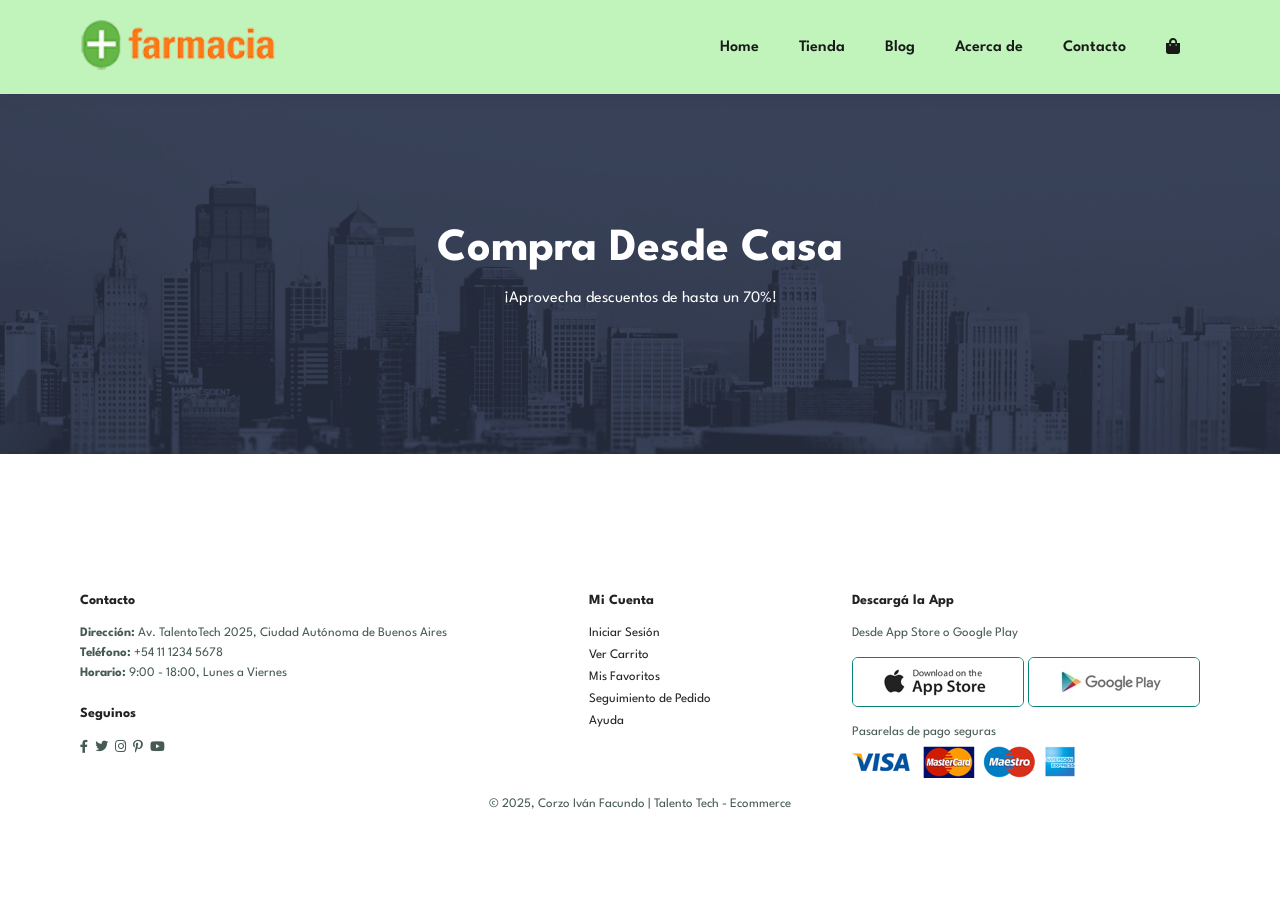
<file: pages/tienda.html>
<!DOCTYPE html>
<html lang="es">

<head>
    <meta charset="UTF-8">
    <meta http-equiv="X-UA-Compatible" content="IE=edge">
    <meta name="viewport" content="width=device-width, initial-scale=1.0">
    <title>Talento Tech Ecommerce - Tienda</title>
    <link rel="stylesheet" href="https://pro.fontawesome.com/releases/v5.10.0/css/all.css" />
    <!-- estilos -->
    <link rel="stylesheet" href="../estilos/index/style.css">
    <link rel="stylesheet" href="../estilos/tienda/tienda.css">
</head>

<body>
    <!-- HEADER -->
    <header class="header">
        <a href="../index.html">
            <img src="../img/logo1.png" class="logo" alt="Logo Cara" width="198px" height="50px">
        </a>
        <div>
            <ul id="navbar" class="navbar">
                <li><a href="../index.html">Home</a></li>
                <li><a href="#">Tienda</a></li>
                <li><a href="#">Blog</a></li>
                <li><a href="#">Acerca de</a></li>
                <li><a href="./contacto.html">Contacto</a></li>
                <li>
                    <a href="./carrito.html" class="active">
                        <i class="fa fa-shopping-bag" aria-hidden="true"></i>
                    </a>
                </li>
                <a href="#" id="close" class="close">
                    <i class="far fa-times" aria-hidden="true"></i>
                </a>
            </ul>
        </div>
        <div class="mobile">
            <a href="./carrito.html">
                <i class="fa fa-shopping-bag" aria-hidden="true"></i>
            </a>
            <i id="bar" class="fas fa-outdent "></i>
        </div>
    </header>
    <main>
        <!-- banner principal -->
        <section class="page-header">
            <h2>Compra Desde Casa</h2>
            <p>¡Aprovecha descuentos de hasta un 70%!</p>
        </section>
        <!-- productos -->
        <section class="section-productos section-p1">
            <div class="productos-container"></div>
        </section>
    </main>

    <!-- FOOTER -->
    <footer class="section-p1">
        <div class="col">
            <h4>Contacto</h4>
            <p><strong>Dirección:</strong> Av. TalentoTech 2025, Ciudad Autónoma de Buenos Aires</p>
            <p><strong>Teléfono:</strong> +54 11 1234 5678</p>
            <p><strong>Horario:</strong> 9:00 - 18:00, Lunes a Viernes</p>
            <div class="follow">
                <h4>Seguinos</h4>
                <a href="https://www.facebook.com/" target="_blank">
                        <i class="fab fa-facebook-f"></i>
                    </a>
                    <a href="https://x.com/" target="_blank">
                        <i class="fab fa-twitter"></i>
                    </a>
                    <a href="https://www.instagram.com/" target="_blank">
                        <i class="fab fa-instagram"></i>
                    </a>
                    <a href="https://ar.pinterest.com/" target="_blank">
                        <i class="fab fa-pinterest-p"></i>
                    </a>
                    <a href="https://www.youtube.com/" target="_blank">
                        <i class="fab fa-youtube"></i>
                    </a>
            </div>
        </div>
        <div class="col">
            <h4>Mi Cuenta</h4>
            <a href="#">Iniciar Sesión</a>
            <a href="./carrito.html">Ver Carrito</a>
            <a href="#">Mis Favoritos</a>
            <a href="#">Seguimiento de Pedido</a>
            <a href="#">Ayuda</a>
        </div>
        <div class="col install">
            <h4>Descargá la App</h4>
            <p>Desde App Store o Google Play</p>
            <div class="row">
                <img src="../img/pay/app.jpg" alt="App Store">
                <img src="../img/pay/play.jpg" alt="Google Play">
            </div>
            <p>Pasarelas de pago seguras</p>
            <img src="../img/pay/pay.png" alt="Métodos de Pago">
        </div>
        <div class="copyright">
            <p>© 2025, Corzo Iván Facundo | Talento Tech - Ecommerce</p>
        </div>
    </footer>
    <script src="../script/script.js"></script>
    <script src="../script/tienda.js"></script>
</body>

</html>
</file>
<file: estilos/index/style.css>
/* importaciones de estilos */
@import url(header.css);
@import url(hero.css);
@import url(productos.css);
@import url(banner.css);
@import url(newsletter.css);
@import url(footer.css);
/* google fonts */
@import url("https://fonts.googleapis.com/css2?family=Spartan:wght@100;200;300;400;500;600;700;800;900&display=swap");





* {
  margin: 0;
  padding: 0;
  box-sizing: border-box;
  font-family: "Spartan", sans-serif;
}

html {
  scroll-behavior: smooth;
}

/* Estilos Globales */

h1 {
  font-size: 50px;
  line-height: 64px;
  color: #222;
}

h2 {
  font-size: 46px;
  line-height: 54px;
  color: #222;
}

h4 {
  font-size: 20px;
  color: #222;
}

h6 {
  font-weight: 700;
  font-size: 12px;
}

p {
  font-size: 16px;
  color: #465b52;
  margin: 15px 0 20px 0;
}

.section-p1 {
  padding: 40px 80px;
}

.section-m1 {
  margin: 40px 0;
}

body {
  width: 100%;
  
}
</file>
<file: estilos/tienda/tienda.css>
.page-header {
    background-image: url(../../img/banner/banner.png);
    width: 100%;
    height: 40vh;
    background-size: cover;
    display: flex;
    justify-content: center;
    text-align: center;
    flex-direction: column;
    padding: 14px;

    & h2,
    p {
        color: #fff;
    }
}

.pagination {
    text-align: center;

    & a {
        text-decoration: none;
        background-color: #088178;
        padding: 15px 20px;
        border-radius: 4px;
        color: #fff;
        font-weight: 600;

        & i {
            font-size: 16px;
            font-weight: 600;
        }
    }
}
</file>
